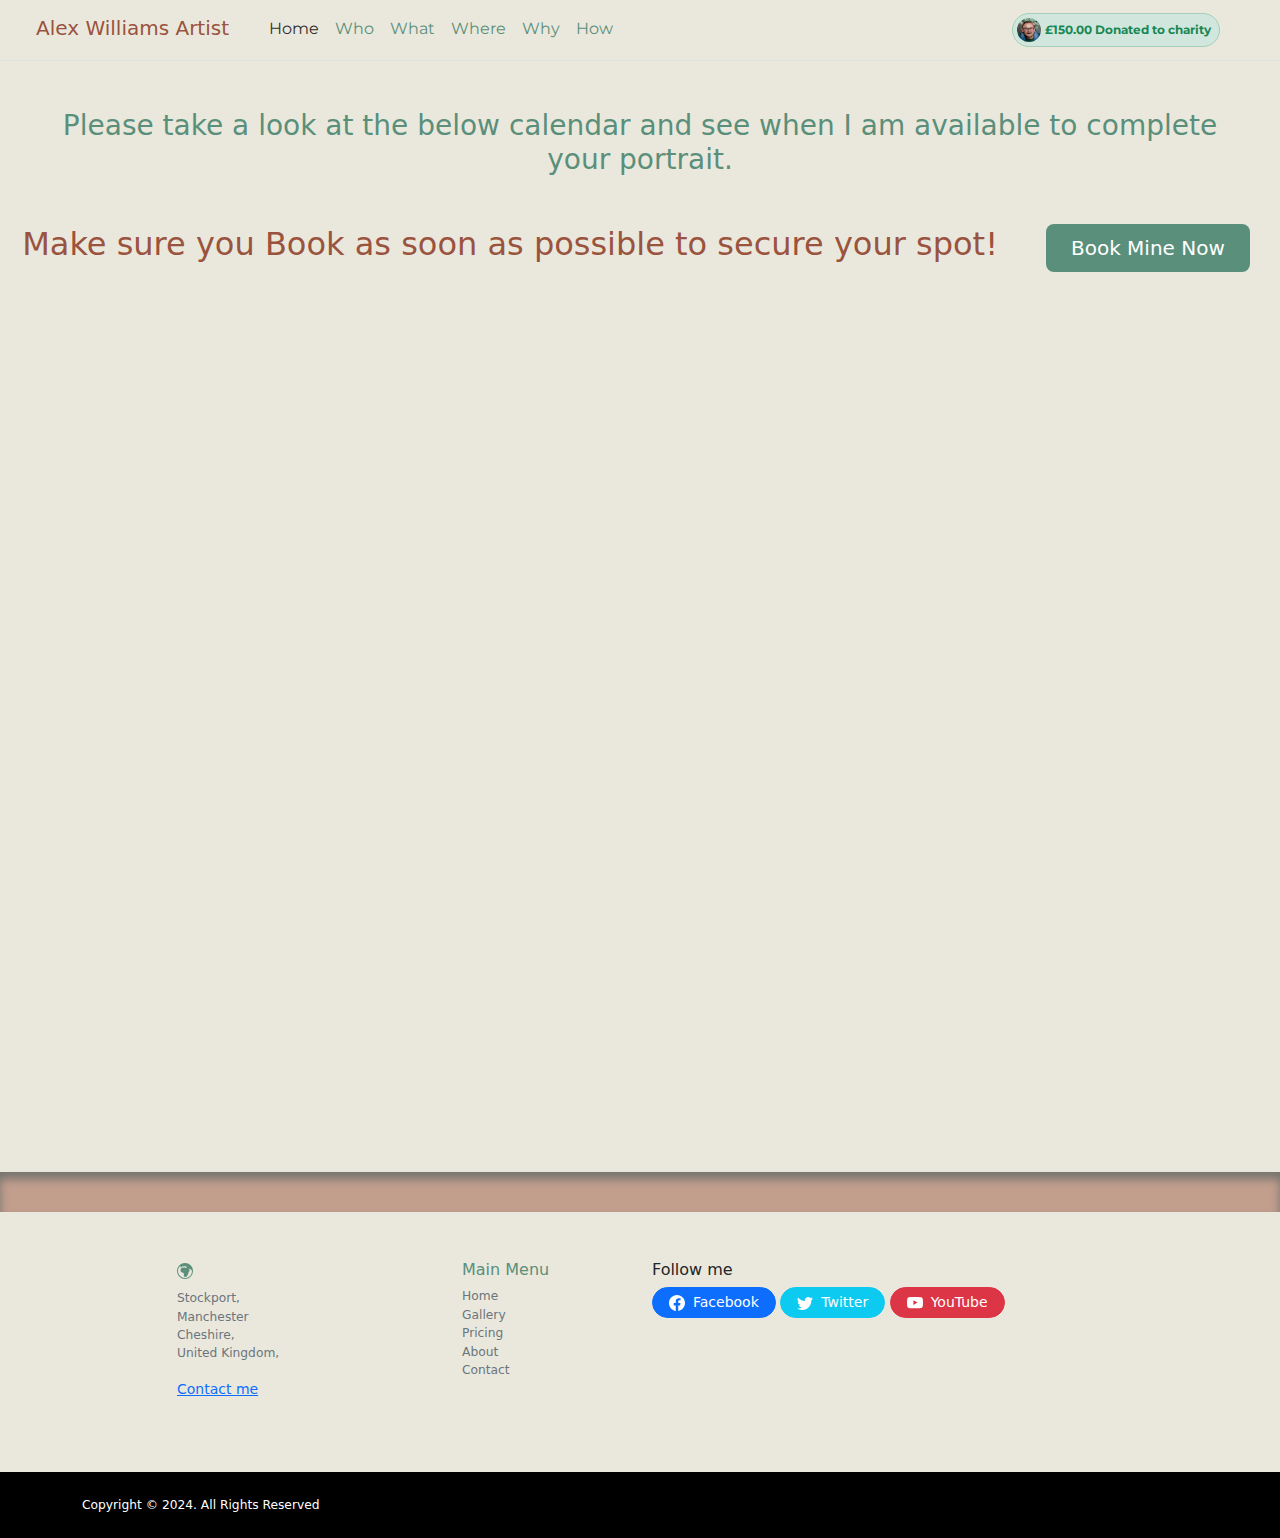
<file: calendar.html>
<!DOCTYPE html>
<html lang="en">
  <head>
    <meta charset="UTF-8" />
    <meta name="viewport" content="width=device-width, initial-scale=1.0" />
    <title>Alex Williams Artist</title>
    <meta property="og:url" content="https://www.alexwilliamsartist.co.uk" />
    <meta property="og:type" content="website" />
    <meta property="og:title" content="Alex Williams Artist" />
    <meta property="og:description" content="Pet Portrait artist in the UK" />
    <meta
      property="og:image"
      content="https://www.alexwilliamsartist.co.uk/opengraph_default.png"
    />
    <link
      rel="alternate"
      hreflang="en"
      href="https://www.alexwilliamsartist.co.uk/"
    />
    <link
      rel="apple-touch-icon"
      sizes="57x57"
      href="/img/icons/apple-icon-57x57.png"
    />
    <link
      rel="apple-touch-icon"
      sizes="60x60"
      href="/img/icons/apple-icon-60x60.png"
    />
    <link
      rel="apple-touch-icon"
      sizes="72x72"
      href="/img/icons/apple-icon-72x72.png"
    />
    <link
      rel="apple-touch-icon"
      sizes="76x76"
      href="/img/icons/apple-icon-76x76.png"
    />
    <link
      rel="apple-touch-icon"
      sizes="114x114"
      href="/img/icons/apple-icon-114x114.png"
    />
    <link
      rel="apple-touch-icon"
      sizes="120x120"
      href="/img/icons/apple-icon-120x120.png"
    />
    <link
      rel="apple-touch-icon"
      sizes="144x144"
      href="/img/icons/apple-icon-144x144.png"
    />
    <link
      rel="apple-touch-icon"
      sizes="152x152"
      href="/img/icons/apple-icon-152x152.png"
    />
    <link
      rel="apple-touch-icon"
      sizes="180x180"
      href="/img/icons/apple-icon-180x180.png"
    />
    <link
      rel="icon"
      type="image/png"
      sizes="192x192"
      href="/img/icons/android-icon-192x192.png"
    />
    <link
      rel="icon"
      type="image/png"
      sizes="32x32"
      href="/img/icons/favicon-32x32.png"
    />
    <link
      rel="icon"
      type="image/png"
      sizes="96x96"
      href="/img/icons/favicon-96x96.png"
    />
    <link
      rel="icon"
      type="image/png"
      sizes="16x16"
      href="/img/icons/favicon-16x16.png"
    />
    <link
      rel="manifest"
      href="/img/icons/manifest.json"
      crossorigin="use-credentials"
    />
    <meta name="msapplication-TileColor" content="#485cc7" />
    <meta name="msapplication-TileImage" content="/icons/ms-icon-144x144.png" />
    <meta name="theme-color" content="#485cc7" />
    <link rel="shortcut icon" href="/favicon.ico" type="image/x-icon" />
    <link rel="icon" href="/favicon.ico" type="image/x-icon" />

    <meta name="twitter:card" content="summary_large_image" />
    <meta name="twitter:site" content="@taog" />
    <meta name="twitter:title" content="Taog" />
    <meta name="twitter:description" content="The Art of Giving" />
    <meta
      name="twitter:image"
      content="https://www.alexwilliamsartist.co.uk/opengraph_default.png"
    />

    <link rel="preconnect" href="https://fonts.googleapis.com" />
    <link rel="preconnect" href="https://fonts.gstatic.com" crossorigin />
    <link
      href="https://fonts.googleapis.com/css2?family=Amatic+SC:wght@400;700&family=Lora:ital,wght@0,400..700;1,400..700&family=Montserrat:ital,wght@0,100..900;1,100..900&family=Open+Sans:ital,wght@0,300..800;1,300..800&family=Playfair+Display:ital,wght@0,400..900;1,400..900&family=Poppins:ital,wght@0,100;0,200;0,300;0,400;0,500;0,600;0,700;0,800;0,900;1,100;1,200;1,300;1,400;1,500;1,600;1,700;1,800;1,900&family=Raleway:ital,wght@0,100..900;1,100..900&family=Roboto:ital,wght@0,100;0,300;0,400;0,500;0,700;0,900;1,100;1,300;1,400;1,500;1,700;1,900&display=swap"
      rel="stylesheet"
    />
    <link
      href="https://cdn.jsdelivr.net/npm/bootstrap@5.3.3/dist/css/bootstrap.min.css"
      rel="stylesheet"
      integrity="sha384-QWTKZyjpPEjISv5WaRU9OFeRpok6YctnYmDr5pNlyT2bRjXh0JMhjY6hW+ALEwIH"
      crossorigin="anonymous"
    />
    <link
      rel="stylesheet"
      href="styles.css
  "
    />
  </head>
  <body>
    <nav class="navbar navbar-expand-lg py-2 border-bottom">
      <div class="container-fluid">
        <a class="navbar-brand secondary_accent mb-1 ms-4" href="index.html"
          >Alex Williams Artist</a
        >
        <button
          class="navbar-toggler"
          type="button"
          data-bs-toggle="collapse"
          data-bs-target="#navbarToggler"
          aria-controls="navbarToggler"
          aria-expanded="false"
          aria-label="Toggle navigation"
        >
          <span class="navbar-toggler-icon"></span>
        </button>

        <div class="collapse navbar-collapse" id="navbarToggler">
          <ul class="nav me-auto ms-3" id="nav">
            <li class="nav-item">
              <a
                href="index.html"
                class="nav-link link-body-emphasis px-2 nav-link_active nav_link_forward"
                aria-current="page"
                data-full="Just the Home Page, scroll down take a look"
                >Home</a
              >
            </li>
            <li class="nav-item">
              <a
                href="about.html"
                class="nav-link link-body-emphasis px-2 short_text nav_link_forward"
                data-full="Who am I, About Alex Williams"
                >Who</a
              >
            </li>
            <li class="nav-item">
              <a
                href="gallery.html"
                class="nav-link link-body-emphasis px-2 nav_link_forward active"
                data-full="What do I do, Gallery & Product Page"
                >What</a
              >
            </li>
            <li class="nav-item">
              <a
                href="contact.html"
                class="nav-link link-body-emphasis px-2 nav_link_forward"
                data-full="Where am I based, Contact Page"
                >Where</a
              >
            </li>
            <li class="nav-item">
              <a
                href="charity.html"
                class="nav-link link-body-emphasis px-2 nav_link_forward"
                data-full="Why I do this, my Mission!"
                >Why</a
              >
            </li>
            <li class="nav-item">
              <a
                href="process.html"
                class="nav-link link-body-emphasis px-2 nav_link_forward"
                data-full="How do you book a commission with me?"
                >How</a
              >
            </li>
            <!-- <li class="nav-item">
              <a
                href="calendar.html"
                class="nav-link link-body-emphasis px-2 nav_link_forward"
                data-full="When can I complete your artwork?"
                >When</a
              >
            </li> -->
            <!-- <li class="nav-item">
              <a href="gallery.html" class="nav-link link-body-emphasis px-2"
                >Gallery</a
              >
            </li> -->

            <!-- <li class="nav-item">
              <a href="#" class="nav-link link-body-emphasis px-2"
                >Product & Pricing</a
              >
            </li> -->
            <!-- <li class="nav-item">
              <a href="#" class="nav-link link-body-emphasis px-2">FAQs</a>
            </li> -->
            <!-- <li class="nav-item">
              <a href="#" class="nav-link link-body-emphasis px-2">Contact</a>
            </li> -->
          </ul>

          <span
            class="badge d-flex align-items-center p-1 pe-2 text-success bg-success-subtle border border-success-subtle rounded-pill font_family mx-5"
          >
            <img
              class="rounded-circle me-1"
              width="24"
              height="24"
              src="images/Alex.jpg"
              alt="Alex Williams artist"
            />£150.00 Donated to charity
          </span>

          <!-- <svg
            xmlns="http://www.w3.org/2000/svg"
            width="20"
            height="20"
            fill="currentColor"
            class="bi bi-search mt-2"
            viewBox="0 0 16 16"
          >
            <path
              d="M11.742 10.344a6.5 6.5 0 1 0-1.397 1.398h-.001q.044.06.098.115l3.85 3.85a1 1 0 0 0 1.415-1.414l-3.85-3.85a1 1 0 0 0-.115-.1zM12 6.5a5.5 5.5 0 1 1-11 0 5.5 5.5 0 0 1 11 0"
            />
          </svg> -->
        </div>
      </div>
    </nav>
    <header class="py-3 mb-4 border-bottom hidden">
      <div class="container d-flex flex-wrap justify-content-center">
        <a
          href="/"
          class="d-flex align-items-center mb-3 mb-lg-0 me-lg-auto link-body-emphasis text-decoration-none"
        >
          <svg class="bi me-2" width="40" height="32">
            <use xlink:href="#bootstrap"></use>
          </svg>
          <span class="fs-4">Double header</span>
        </a>
        <form class="col-12 col-lg-auto mb-3 mb-lg-0" role="search">
          <input
            type="search"
            class="form-control"
            placeholder="Search..."
            aria-label="Search"
          />
        </form>
      </div>
    </header>

    <div class="d-flex text-center justify-content-center align-items-center">
      <h3 class="primary_accent m-5">
        Please take a look at the below calendar and see when I am available to
        complete your portrait.
      </h3>
    </div>
    <div
      class="d-flex text-center justify-content-center align-items-center secondary_accent"
    >
      <h2>Make sure you Book as soon as possible to secure your spot!</h2>
      <a
        href="process.html"
        type="button"
        class="btn primary_accent_btn btn-lg px-4 me-md-2 ms-5"
      >
        Book Mine Now
      </a>
    </div>

    <div
      style="height: 100vh"
      class="justify-content-center align-items-center d-flex"
    >
      <iframe
        src="https://calendar.google.com/calendar/embed?height=600&wkst=1&ctz=Europe%2FLondon&showPrint=0&showTabs=0&showCalendars=0&src=MTllMDdlMzc2YzgzM2Q2MGI4MjRiYzNjMWUyN2FlNTI1NDMyYWQ5YzFmZTNlOTQyZTc4ZTQ3YWVhYTE5Njg2ZEBncm91cC5jYWxlbmRhci5nb29nbGUuY29t&color=%23AD1457"
        style="border-width: 0"
        width="80%"
        height="600"
        frameborder="0"
        scrolling="no"
        class="normal_shadow"
      ></iframe>
    </div>
    <div class="row" id="rowSpacer">
      <div class="row normal_shadow" id="rowSpacer3"></div>
      <div class="row card_shadow align-self-end" id="rowSpacer2"></div>
    </div>

    <footer class="main-footer bg-transparent py-5 small">
      <div class="container">
        <div class="row justify-content-center">
          <div class="col-md-3 mb-4">
            <div class="brand-icon mb-2">
              <svg
                xmlns="http://www.w3.org/2000/svg"
                width="16"
                height="16"
                fill="var(--sage_green)"
                class="bi bi-globe-europe-africa"
                viewBox="0 0 16 16"
              >
                <path
                  d="M8 0a8 8 0 1 0 0 16A8 8 0 0 0 8 0M3.668 2.501l-.288.646a.847.847 0 0 0 1.479.815l.245-.368a.81.81 0 0 1 1.034-.275.81.81 0 0 0 .724 0l.261-.13a1 1 0 0 1 .775-.05l.984.34q.118.04.243.054c.784.093.855.377.694.801-.155.41-.616.617-1.035.487l-.01-.003C8.274 4.663 7.748 4.5 6 4.5 4.8 4.5 3.5 5.62 3.5 7c0 1.96.826 2.166 1.696 2.382.46.115.935.233 1.304.618.449.467.393 1.181.339 1.877C6.755 12.96 6.674 14 8.5 14c1.75 0 3-3.5 3-4.5 0-.262.208-.468.444-.7.396-.392.87-.86.556-1.8-.097-.291-.396-.568-.641-.756-.174-.133-.207-.396-.052-.551a.33.33 0 0 1 .42-.042l1.085.724c.11.072.255.058.348-.035.15-.15.415-.083.489.117.16.43.445 1.05.849 1.357L15 8A7 7 0 1 1 3.668 2.501"
                />
              </svg>
              <!-- <img src="images/" alt="" /> -->
            </div>
            <address class="small text-secondary">
              Stockport,<br />
              Manchester <br />
              Cheshire, <br />
              United Kingdom, <br />
            </address>
            <a class="link text-primary" href="contact.html">Contact me</a>
          </div>
          <div class="col-md-2">
            <h6 class="primary_accent">Main Menu</h6>
            <ul class="list-unstyled small">
              <li>
                <a href="index.html" class="text-decoration-none text-secondary"
                  >Home</a
                >
              </li>
              <li>
                <a
                  href="gallery.html"
                  class="text-decoration-none text-secondary"
                  >Gallery</a
                >
              </li>
              <li>
                <a
                  href="process.html"
                  class="text-decoration-none text-secondary"
                  >Pricing</a
                >
              </li>
              <li>
                <a href="about.html" class="text-decoration-none text-secondary"
                  >About</a
                >
              </li>
              <li>
                <a
                  href="contact.html"
                  class="text-decoration-none text-secondary"
                  >Contact</a
                >
              </li>
            </ul>
          </div>
          <!-- <div class="col-md-2">
            <h6>Misc</h6>
            <ul class="list-unstyled small">
              <li>
                <a href="#" class="text-decoration-none text-secondary"
                  >FAQ's</a
                >
              </li>
              <li>
                <a href="#" class="text-decoration-none text-secondary"
                  >Link Item</a
                >
              </li>
              <li>
                <a href="#" class="text-decoration-none text-secondary"
                  >Link Item</a
                >
              </li>
              <li>
                <a href="#" class="text-decoration-none text-secondary"
                  >Link Item</a
                >
              </li>
              <li>
                <a href="#" class="text-decoration-none text-secondary"
                  >Link Item</a
                >
              </li>
            </ul>
          </div> -->
          <div class="col-md-5">
            <h6>Follow me</h6>
            <p>
              <a
                href="https://www.facebook.com/TAOGiving"
                target="_blank"
                class="btn btn-sm btn-primary rounded-pill px-md-3 d-inline-flex align-items-center justify-content-center mb-2"
              >
                <svg
                  xmlns="http://www.w3.org/2000/svg"
                  width="16"
                  height="16"
                  fill="currentColor"
                  class="bi bi-facebook me-md-2"
                  viewBox="0 0 16 16"
                >
                  <path
                    d="M16 8.049c0-4.446-3.582-8.05-8-8.05C3.58 0-.002 3.603-.002 8.05c0 4.017 2.926 7.347 6.75 7.951v-5.625h-2.03V8.05H6.75V6.275c0-2.017 1.195-3.131 3.022-3.131.876 0 1.791.157 1.791.157v1.98h-1.009c-.993 0-1.303.621-1.303 1.258v1.51h2.218l-.354 2.326H9.25V16c3.824-.604 6.75-3.934 6.75-7.951z"
                  />
                </svg>
                <span class="d-md-block d-none">Facebook</span>
              </a>
              <a
                class="btn btn-sm btn-info rounded-pill px-md-3 d-inline-flex align-items-center mb-2 text-white"
                data-bs-toggle="popover"
                data-bs-content="Twitter account coming soon!"
                data-bs-placement="bottom"
                data-bs-trigger="focus hover"
              >
                <svg
                  xmlns="http://www.w3.org/2000/svg"
                  width="16"
                  height="16"
                  fill="white"
                  class="bi bi-twitter me-md-2"
                  viewBox="0 0 16 16"
                >
                  <path
                    d="M5.026 15c6.038 0 9.341-5.003 9.341-9.334 0-.14 0-.282-.006-.422A6.685 6.685 0 0 0 16 3.542a6.658 6.658 0 0 1-1.889.518 3.301 3.301 0 0 0 1.447-1.817 6.533 6.533 0 0 1-2.087.793A3.286 3.286 0 0 0 7.875 6.03a9.325 9.325 0 0 1-6.767-3.429 3.289 3.289 0 0 0 1.018 4.382A3.323 3.323 0 0 1 .64 6.575v.045a3.288 3.288 0 0 0 2.632 3.218 3.203 3.203 0 0 1-.865.115 3.23 3.23 0 0 1-.614-.057 3.283 3.283 0 0 0 3.067 2.277A6.588 6.588 0 0 1 .78 13.58a6.32 6.32 0 0 1-.78-.045A9.344 9.344 0 0 0 5.026 15z"
                  />
                </svg>
                <span class="d-md-block d-none">Twitter</span>
              </a>
              <a
                class="btn btn-sm btn-danger rounded-pill px-md-3 d-inline-flex align-items-center mb-2"
                data-bs-toggle="popover"
                data-bs-content="YouTube account coming soon!"
                data-bs-placement="bottom"
                data-bs-trigger="focus hover"
              >
                <svg
                  xmlns="http://www.w3.org/2000/svg"
                  width="16"
                  height="16"
                  fill="currentColor"
                  class="bi bi-youtube me-md-2"
                  viewBox="0 0 16 16"
                >
                  <path
                    d="M8.051 1.999h.089c.822.003 4.987.033 6.11.335a2.01 2.01 0 0 1 1.415 1.42c.101.38.172.883.22 1.402l.01.104.022.26.008.104c.065.914.073 1.77.074 1.957v.075c-.001.194-.01 1.108-.082 2.06l-.008.105-.009.104c-.05.572-.124 1.14-.235 1.558a2.007 2.007 0 0 1-1.415 1.42c-1.16.312-5.569.334-6.18.335h-.142c-.309 0-1.587-.006-2.927-.052l-.17-.006-.087-.004-.171-.007-.171-.007c-1.11-.049-2.167-.128-2.654-.26a2.007 2.007 0 0 1-1.415-1.419c-.111-.417-.185-.986-.235-1.558L.09 9.82l-.008-.104A31.4 31.4 0 0 1 0 7.68v-.123c.002-.215.01-.958.064-1.778l.007-.103.003-.052.008-.104.022-.26.01-.104c.048-.519.119-1.023.22-1.402a2.007 2.007 0 0 1 1.415-1.42c.487-.13 1.544-.21 2.654-.26l.17-.007.172-.006.086-.003.171-.007A99.788 99.788 0 0 1 7.858 2h.193zM6.4 5.209v4.818l4.157-2.408L6.4 5.209z"
                  />
                </svg>
                <span class="d-md-block d-none">YouTube</span>
              </a>
            </p>
          </div>
        </div>
      </div>
    </footer>
    <!-- Main Footer -->

    <!-- Copyright -->
    <div class="copy py-4 small" style="background-color: black">
      <div class="container">
        <div class="row justify-content-center test-center text-white">
          <p class="m-0 small">
            Copyright
            <a>&copy;</a>
            2024. All Rights Reserved
          </p>
        </div>
      </div>
    </div>
    <!-- Copyright -->

    <!-- Mobile Padding -->
    <div
      class="mobile-padding pt-5 pb-4 d-md-none"
      style="background-color: black"
    ></div>

    <script src="index.js"></script>
    <script
      src="https://cdn.jsdelivr.net/npm/bootstrap@5.3.3/dist/js/bootstrap.bundle.min.js"
      integrity="sha384-YvpcrYf0tY3lHB60NNkmXc5s9fDVZLESaAA55NDzOxhy9GkcIdslK1eN7N6jIeHz"
      crossorigin="anonymous"
    ></script>
  </body>
</html>
</file>
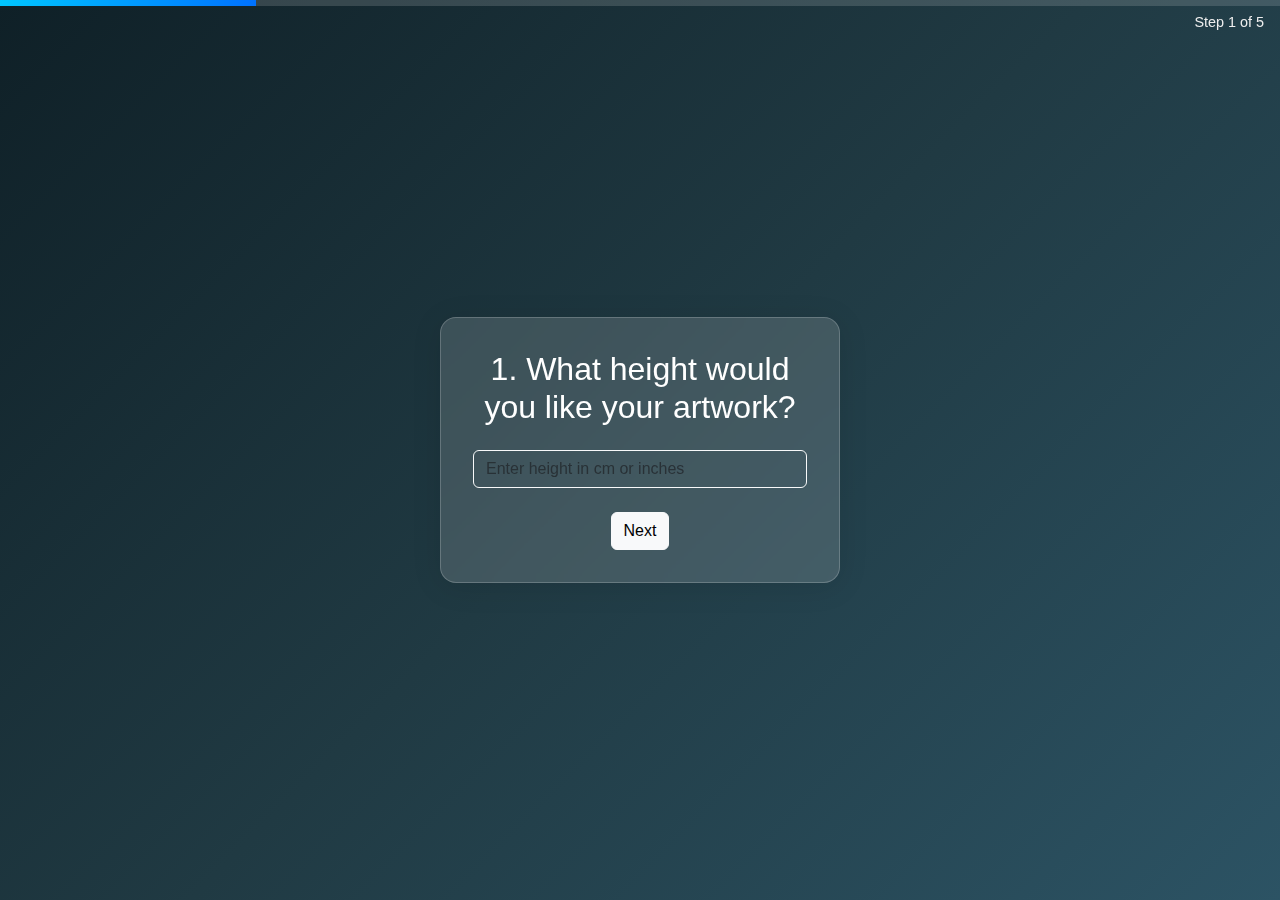
<file: test.html>
<!DOCTYPE html>
<html lang="en">
  <head>
    <meta charset="UTF-8" />
    <meta name="viewport" content="width=device-width, initial-scale=1.0" />
    <title>Art Preference Form</title>

    <!-- Bootstrap CSS -->
    <link
      href="https://cdn.jsdelivr.net/npm/bootstrap@5.3.3/dist/css/bootstrap.min.css"
      rel="stylesheet"
    />

    <style>
      body {
        margin: 0;
        height: 100vh;
        overflow-y: scroll;
        scroll-snap-type: y mandatory;
        background: linear-gradient(135deg, #0f2027, #203a43, #2c5364);
        font-family: "Inter", sans-serif;
        color: #fff;
      }

      section {
        height: 100vh;
        scroll-snap-align: start;
        display: flex;
        align-items: center;
        justify-content: center;
        position: relative;
        overflow: hidden;
      }

      .glass {
        background: rgba(255, 255, 255, 0.15);
        border-radius: 16px;
        box-shadow: 0 4px 30px rgba(0, 0, 0, 0.1);
        backdrop-filter: blur(10px);
        -webkit-backdrop-filter: blur(10px);
        border: 1px solid rgba(255, 255, 255, 0.2);
        padding: 2rem;
        width: 90%;
        max-width: 400px;
        text-align: center;
      }

      ::placeholder {
        color: #eee;
      }

      /* Slide animations */
      .slide-enter {
        opacity: 0;
        transform: translateX(100%);
      }
      .slide-enter-active {
        opacity: 1;
        transform: translateX(0);
        transition: all 0.6s ease;
      }
      .slide-exit {
        opacity: 1;
        transform: translateX(0);
      }
      .slide-exit-active {
        opacity: 0;
        transform: translateX(-100%);
        transition: all 0.6s ease;
      }

      /* Progress bar styling */
      .progress-container {
        position: fixed;
        top: 0;
        left: 0;
        width: 100%;
        height: 6px;
        background: rgba(255, 255, 255, 0.15);
        z-index: 100;
      }
      .progress-bar {
        height: 100%;
        width: 0%;
        background: linear-gradient(90deg, #00c6ff, #0072ff);
        transition: width 0.4s ease;
      }

      .step-label {
        position: fixed;
        top: 12px;
        right: 16px;
        font-size: 0.9rem;
        color: #eee;
        z-index: 200;
        font-weight: 500;
      }
    </style>
  </head>

  <body>
    <!-- Progress bar -->
    <div class="progress-container">
      <div id="progressBar" class="progress-bar"></div>
    </div>
    <div class="step-label" id="stepLabel">Step 1 of 5</div>

    <form class="w-100">
      <!-- Section 1 -->
      <section id="section1" class="active">
        <div class="glass">
          <h2 class="mb-4">1. What height would you like your artwork?</h2>
          <input
            type="text"
            name="height"
            class="form-control mb-4 bg-transparent text-white border-light"
            placeholder="Enter height in cm or inches"
          />
          <button type="button" class="btn btn-light" onclick="nextSection(1)">
            Next
          </button>
        </div>
      </section>

      <!-- Section 2 -->
      <section id="section2" class="d-none">
        <div class="glass">
          <h2 class="mb-4">2. What width should it be?</h2>
          <input
            type="text"
            name="width"
            class="form-control mb-4 bg-transparent text-white border-light"
            placeholder="Enter width in cm or inches"
          />
          <button type="button" class="btn btn-light" onclick="nextSection(2)">
            Next
          </button>
        </div>
      </section>

      <!-- Section 3 -->
      <section id="section3" class="d-none">
        <div class="glass">
          <h2 class="mb-4">3. Colour or Monochrome?</h2>
          <div class="d-flex justify-content-around mb-4">
            Alex, [19/10/2025 18:01]
            <div class="form-check">
              <input
                class="form-check-input"
                type="radio"
                name="colorType"
                value="Colour"
                id="colour"
              />
              <label class="form-check-label" for="colour">Colour</label>
            </div>
            <div class="form-check">
              <input
                class="form-check-input"
                type="radio"
                name="colorType"
                value="Monochrome"
                id="mono"
              />
              <label class="form-check-label" for="mono">Monochrome</label>
            </div>
          </div>
          <button type="button" class="btn btn-light" onclick="nextSection(3)">
            Next
          </button>
        </div>
      </section>

      <!-- Section 4 -->
      <section id="section4" class="d-none">
        <div class="glass">
          <h2 class="mb-4">4. How many subjects?</h2>
          <input
            type="number"
            name="subjects"
            class="form-control mb-4 bg-transparent text-white border-light"
            placeholder="e.g. 2"
            min="1"
          />
          <h3 class="mb-3">Background Style</h3>
          <div class="d-flex justify-content-around mb-3">
            <div class="form-check">
              <input
                class="form-check-input"
                type="radio"
                name="background"
                value="Minimal"
                id="minimal"
              />
              <label class="form-check-label" for="minimal">Minimal</label>
            </div>
            <div class="form-check">
              <input
                class="form-check-input"
                type="radio"
                name="background"
                value="Complex"
                id="complex"
              />
              <label class="form-check-label" for="complex">Complex</label>
            </div>
          </div>
          <button type="button" class="btn btn-light" onclick="nextSection(4)">
            Next
          </button>
        </div>
      </section>

      <!-- Section 5 -->
      <section id="section5" class="d-none">
        <div class="glass">
          <h2 class="mb-4">5. What finish do you prefer?</h2>
          <div class="d-flex justify-content-around mb-4">
            <div class="form-check">
              <input
                class="form-check-input"
                type="radio"
                name="finish"
                value="Gloss"
                id="gloss"
              />
              <label class="form-check-label" for="gloss">Gloss</label>
            </div>
            <div class="form-check">
              <input
                class="form-check-input"
                type="radio"
                name="finish"
                value="Matte"
                id="matte"
              />
              <label class="form-check-label" for="matte">Matte</label>
            </div>
            <div class="form-check">
              <input
                class="form-check-input"
                type="radio"
                name="finish"
                value="None"
                id="none"
              />
              <label class="form-check-label" for="none">None</label>
            </div>
          </div>
          <button type="submit" class="btn btn-success px-5">Submit</button>
        </div>
      </section>
    </form>

    <script>
      const totalSections = 5;
      const progressBar = document.getElementById("progressBar");
      const stepLabel = document.getElementById("stepLabel");

      function updateProgress(currentStep) {
        const progress = (currentStep / totalSections) * 100;
        progressBar.style.width = progress + "%";
        stepLabel.textContent = `Step ${currentStep} of ${totalSections}`;
      }

      function nextSection(currentIndex) {
        const current = document.getElementById(`section${currentIndex}`);
        const next = document.getElementById(`section${currentIndex + 1}`);
        if (!next) return;

        // Animate out
        current.classList.add("slide-exit-active");
        setTimeout(() => {
          current.classList.add("d-none");
          current.classList.remove("slide-exit-active");

          // Prepare next
          next.classList.remove("d-none");
          next.classList.add("slide-enter");
          next.scrollIntoView({ behavior: "smooth" });

          setTimeout(() => {
            next.classList.add("slide-enter-active");
          }, 10);

          setTimeout(() => {
            next.classList.remove("slide-enter", "slide-enter-active");
          }, 700);
        }, 600);

        updateProgress(currentIndex + 1);
      }

      // Initialize progress
      updateProgress(1);
    </script>
  </body>
</html>
</file>
<file: styles.css>
@media (min-width: 320px) {
  /* smartphones, iPhone, portrait 480x320 phones */
}
@media (min-width: 481px) {
  /* portrait e-readers (Nook/Kindle), smaller tablets @ 600 or @ 640 wide. */
}
@media (min-width: 641px) {
  /* portrait tablets, portrait iPad, landscape e-readers, landscape 800x480 or 854x480 phones */
}
@media (min-width: 961px) {
  /* tablet, landscape iPad, lo-res laptops ands desktops */
}
@media (min-width: 1025px) {
  /* big landscape tablets, laptops, and desktops */
}
@media (min-width: 1281px) {
  /* hi-res laptops and desktops */
}

:root {
  /* Primary accents for buttons, CTA's and highlights */
  /* Secondary accent for links, hover and subtle dividers */

  /* Pallet 1 Warm and Natural */
  --off_white: #f9f5f1; /* Background */
  --soft_Mauve: #d291bc; /* Primary Accent */
  --deep_plum: #7b3f61; /* Secondary Accent */
  --dark_gray: #4a4a4a; /* Text */

  /* Pallet 2 Bright and Friendly */
  --light_cream: #fff9f0; /* Background */
  --golden_yellow: #ffb900; /* Primary Accent */
  --teal-green: #00796b; /* Secondary Accent */
  --neutral_charcoal: #3d3d3d; /* Text */

  /* Pallet 3 Sophisticated and Artistic */
  --soft_beige: #eae8dc; /* Background */
  --sage_green: #5a8f7b; /* Primary Accent */
  --burnt_terracotta: #9a533e; /* Secondary Accent */
  --deep_gray: #2e2e2e; /* Text */

  /* Pallet 4 Playful Yet professional */
  --white: #ffffff; /* Background */
  --soft_coral: #ff6f61; /* Primary Accent */
  --dusty_purple: #6c5b7b; /* Secondary Accent */
  --dark_gray: #2f2f2f; /* Text */
}

/********************/
/*** Header fonts ***/
/********************/
/* Playfair Display */
/* Raleway */
/* Montserrat */
/* Amatic SC */

/********************/
/*** Body Fonts ***/
/********************/
/* Open Sans */
/* Roboto */
/* Lora */
/* Poppins */

nav {
  background: var(--soft_beige) !important;
}
@media (max-width: 575px) {
  #nav {
    display: inline-block !important;
  }
}

.nav-link {
  font-family: "Montserrat", serif;
  color: var(--sage_green) !important;
  border-bottom: 2px solid transparent;
  position: relative;
}

.nav-link:hover {
  color: var(--burnt_terracotta) !important;
  border-bottom: 2px solid var(--burnt_terracotta) !important;
}

.nav-link_active {
  color: var(--deep_gray) !important;
  border-bottom: 2px solid transparent;
}

@media (max-width: 405px) {
  .navbar-brand {
    font-size: 1rem !important;
  }
}

/******************************/
/* Navigation Links Animation */
/******************************/

.nav_link_forward span {
  position: absolute;
  left: 0;
  top: 0;
  white-space: nowrap;
  overflow: hidden;
  max-width: 0;
  transition: none;
}

@media (min-width: 575px) {
  /* portrait tablets, portrait iPad, landscape e-readers, landscape 800x480 or 854x480 phones */
  .nav_link_forward:hover span {
    max-width: 500px;

    transition: max-width 1s ease;
  }
}

/* .nav_link_backwards {
  position: absolute;
  left: 0;
  top: 0;
  white-space: nowrap;
  overflow: hidden;
  max-width: 500px;
  transition: max-width 0s ease;
}

.nav_link_backwards:hover span {
  max-width: 0;
} */

/********************************/

@keyframes borderExpand {
  from {
    width: 0;
  }
  to {
    width: 100%;
  }
}

body {
  background: var(--soft_beige) !important;
  /* display: flex;
  flex-direction: column;
  align-items: center; */
  /* transition: opacity 0.6s ease; */
}
/* 
body.loaded {
  opacity: 1;
}

body.fade-out {
  opacity: 0;
} */

#page {
  opacity: 0;
  transition: opacity 0.6s ease;
}

#page.visible {
  opacity: 1;
}

#loader {
  position: fixed;
  inset: 0;
  background: var(--soft_beige);
  display: flex;
  flex-direction: column;
  justify-content: center;
  align-items: center;
  z-index: 9999;
  /* opacity: 1; */
  transition: opacity 0.6s ease;
}

.loader-logo {
  width: 120px;
  margin-bottom: 20px;
  animation: pulse 1.5s infinite ease-in-out;
}

/* spinner circle */

/* .spinner {
  width: 40px;
  height: 40px;
  border: 4px solid var(--sage_green);
  border-top-color: var(--burnt_terracotta);
  border-radius: 50%;
  animation: spin 1s linear infinite;
  margin-top: 15px;
} */

/* animation for spinner */
/* 
@keyframes spin {
  to {
    transform: rotate(360deg);
  }
}

@keyframes pulse {
  50% {
    transform: scale(1.1);
    opacity: 0.6;
  }
} */

/* Progress Bar */
#progress-container {
  width: 250px;
  height: 6px;
  background: #ddd;
  border-radius: 4px;
  overflow: hidden;
}

#progress-bar {
  height: 100%;
  width: 0;
  background: var(--sage_green);
  transition: width 0.3s ease;
  border-radius: 4px;
}

@keyframes pulse {
  50% {
    transform: scale(1.08);
    opacity: 0.6;
  }
}

.font_family {
  font-family: "Montserrat", serif;
}

.hidden {
  display: none !important;
}

.primary_accent {
  color: var(--sage_green) !important;
}

.primary_accent_btn {
  background-color: var(--sage_green) !important;
  color: white;
}
.primary_accent_btn:hover {
  background-color: var(--burnt_terracotta) !important;
  color: white;
}

.secondary_accent {
  color: var(--burnt_terracotta) !important;
}

.secondary_accent_btn {
  background-color: var(--burnt_terracotta) !important;
  color: white;
}

.secondary_accent_btn:hover {
  background-color: var(--deep_gray) !important;
  color: white;
}

.secondary_accent_label {
  color: black;
  background-color: var(--burnt_terracotta) !important;
  cursor: inherit;
}

.secondary_accent_label:hover {
  color: black;
  background-color: var(--burnt_terracotta) !important;
  cursor: inherit;
}

.primary_accent_label {
  color: black;
  background-color: var(--sage_green) !important;
  cursor: inherit;
}

.primary_accent_label:hover {
  color: black;
  background-color: var(--sage_green) !important;
  cursor: inherit;
}

.text_accent {
  color: var(--deep_gray) !important;
}

@media (min-width: 576px) {
  .mobile-only_btn {
    display: none !important;
  }
}

@media (max-width: 576px) {
  .large-screen-only_btn {
    display: none !important;
  }
}

.glassmorphism_background {
  background-color: rgba(255, 255, 255, 0.65) !important;
  backdrop-filter: blur(5px);
  -webkit-backdrop-filter: blur(5px);
  border-radius: 10px;
  box-shadow: 0 4px 6px rgba(0, 0, 0, 0.3);
  padding: 20px;
  display: block;
  text-align: center;
}

.trans_background {
  background-color: rgba(0, 0, 0, 0.4) !important;
  backdrop-filter: blur(5px);
  -webkit-backdrop-filter: blur(5px);
  border-radius: 10px;
  box-shadow: 0 4px 6px rgba(0, 0, 0, 0.1);
}

.hero-container {
  position: relative;
  display: inline-block;
}

@media (min-width: 575px) {
  #rowSpacer {
    height: 40px;
    width: 100%;
    margin-left: 0;
    margin-right: 0;
    background-color: var(--burnt_terracotta);
    filter: opacity(0.5);
    box-shadow: 0px 7px 10px 0px rgba(0, 0, 0, 1) inset;
  }
}

@media (max-width: 575px) {
  #rowSpacer {
    height: 100px;
    width: 100%;
    margin-left: 0;
    margin-right: 0;
    background-color: var(--burnt_terracotta);
    filter: opacity(0.5);
    border-top-left-radius: 20px;
    border-top-right-radius: 20px;
    /* box-shadow: 0px -10px 6px 5px rgba(0, 0, 0, 0.25);
    box-shadow: 0px -6px 6px 0px rgba(0, 0, 0, 0.75); */
  }
  #rowSpacer2 {
    height: 30px;
    margin-left: 0;
    margin-right: 0;
    background-color: var(--soft_beige);
    border-top-left-radius: 20px;
    border-top-right-radius: 20px;
    /* box-shadow: 0px -10px 6px 5px rgba(0, 0, 0, 0.25);
    box-shadow: 0px -6px 6px 0px rgba(0, 0, 0, 0.75); */
    display: align-self-end;
  }
  #rowSpacer3 {
    height: 30px;
    margin-left: 0;
    margin-right: 0;
    background-color: var(--soft_beige);
    border-bottom-left-radius: 20px;
    border-bottom-right-radius: 20px;
    /* box-shadow: 0px -10px 6px 5px rgba(0, 0, 0, 0.25);
    box-shadow: 0px -6px 6px 0px rgba(0, 0, 0, 0.75); */
    display: align-self-end;
  }

  .lead {
    font-size: 1rem !important;
    font-weight: 300 !important;
    line-height: 1.5 !important;
  }

  .cta-btn {
    font-size: 1rem !important;
    padding: 0.5rem 1rem !important;
  }
}

.inner_shadow {
  box-shadow: 0px 7px 10px 0px rgba(0, 0, 0, 1) inset;
}

.normal_shadow {
  filter: drop-shadow(4px 6px 5px rgba(0, 0, 0, 0.3)) !important;
}

/* .card_shadow {
  box-shadow: 0px -10px 6px 5px rgba(0, 0, 0, 0.25);
  box-shadow: 0px -6px 6px 0px rgba(0, 0, 0, 0.75);
} */

.card-cover {
  background-position: center;
  background-repeat: no-repeat;
  background-size: cover;
}

.foreground_image {
  position: absolute;
  bottom: 0;
  left: 75%;
  width: 30%;

  transform: translateX(-50%);
  z-index: 1;
}

@media (max-width: 575px) {
  .foreground_image {
    position: absolute;
    bottom: 0;
    left: 75%;
    width: 50vw;

    transform: translateX(-50%);
    z-index: 1;
  }
}

.hero-section {
  width: 100%;
  min-height: 80vh;
  /* background-image: url("images/Cherry\ Blossom\ Hero\ Background.jpg"); */
  background: linear-gradient(to right, rgba(0, 0, 0, 0.75), rgba(0, 0, 0, 0)),
    url("images/Cherry\ Blossom\ Hero\ Background.jpg");
  background-size: cover;
  background-position: center;
  background-repeat: no-repeat;
  position: relative;
  overflow: hidden;
  max-width: 100vw;
}

.background_shape {
  position: absolute;
  top: 0;
  left: 40%;
  width: 50%;
  height: 90%;
  z-index: 0;
}

.pulse_animation {
  animation: pulse_animation 6.5s ease-in-out infinite; /* Apply the pulse animation */
  animation-delay: 6.5s;
}

@keyframes pulse_animation {
  0% {
    transform: scale(1); /* Initial scale */
    /* box-shadow: 0 0 0 rgba(0, 0, 0, 0.7); Initial shadow */
  }
  10% {
    transform: scale(1.04); /* Grow bigger */
    /* box-shadow: 0 0 10px rgba(0, 0, 0, 0.9); Shadow effect */
  }
  20% {
    transform: scale(1); /* Initial scale */
    /* box-shadow: 0 0 0 rgba(0, 0, 0, 0.7); Initial shadow */
  }
  30% {
    transform: scale(1.04); /* Grow bigger */
    /* box-shadow: 0 0 10px rgba(0, 0, 0, 0.9); Shadow effect */
  }
  40% {
    transform: scale(1); /* Scale back to normal */
    /* box-shadow: 0 0 0 rgba(0, 0, 0, 0.7); Reset shadow */
  }
  100% {
    transform: scale(1); /* Scale back to normal */
    /* box-shadow: 0 0 0 rgba(0, 0, 0, 0.7); Reset shadow */
  }
}

.pulse_animation2 {
  animation: pulse_animation 6.5s ease-in-out infinite; /* Apply the pulse animation */
  animation-delay: 9s;
}

@keyframes pulse_animation {
  0% {
    transform: scale(1); /* Initial scale */
    /* box-shadow: 0 0 0 rgba(0, 0, 0, 0.7); Initial shadow */
  }
  10% {
    transform: scale(1.04); /* Grow bigger */
    /* box-shadow: 0 0 10px rgba(0, 0, 0, 0.9); Shadow effect */
  }
  20% {
    transform: scale(1); /* Initial scale */
    /* box-shadow: 0 0 0 rgba(0, 0, 0, 0.7); Initial shadow */
  }
  30% {
    transform: scale(1.04); /* Grow bigger */
    /* box-shadow: 0 0 10px rgba(0, 0, 0, 0.9); Shadow effect */
  }
  40% {
    transform: scale(1); /* Scale back to normal */
    /* box-shadow: 0 0 0 rgba(0, 0, 0, 0.7); Reset shadow */
  }
  100% {
    transform: scale(1); /* Scale back to normal */
    /* box-shadow: 0 0 0 rgba(0, 0, 0, 0.7); Reset shadow */
  }
}

.pulse_animation:hover,
.pulse_animation2:hover {
  animation: none; /* Stop the animation on hover */
}

@media (prefers-reduced-motion: reduce) {
  .pulse_animation,
  .pulse_animation2 {
    animation: none; /* Disable animation for users who prefer reduced motion */
  }
}

/**********************************/
/* Navigation Links on Front Page */
/**********************************/

.what_link {
  display: none;
}

@media (max-width: 991px) {
  .background_shape {
    display: none !important;
  }
}

/*********************/
/* Responsive Images */
/*********************/

.responsive_image_centered {
  display: flex;
  align-items: center;
  justify-content: center;
  flex-wrap: wrap;
  gap: 3rem;
  height: 100%;
}

.responsive_image_card {
  position: relative;
  height: 28rem;
  width: 20rem;
  aspect-ratio: 5/7;
  color: #ffffff;
  perspective: 50rem;
}

.responsive_image_card .responsive_shadow {
  position: absolute;
  inset: 0;
  background-size: cover;
  background-position: center;
  opacity: 0.8;
  filter: blur(2rem) saturate(0.9);
  box-shadow: 0 -1.5rem 2rem -0.5rem rgba(0, 0, 0, 0.7);
  transform: rotate(var(--rotateX)) rotateY(var(--rotateY))
    translate3d(0, 2rem, -2rem);

  .responsive_image_card .responsive_image {
    position: absolute;
    inset: 0;
    background: linear-gradient(to top, rgba(0, 0, 0, 0.5), transparent 40%);
    background-size: cover;
    background-position: center;
  }
}

.responsive_image_card.responsive_image.responsive_image_background {
  transform: rotateX(var(--rotateX)) rotateY(var(--rotateY))
    translate3d(0, 0, 0.92);
  z-index: 3;
}

/***********************/
/* Video on Front Page */
/***********************/

.video_container {
  width: 100%;
  height: auto;
  aspect-ratio: 16/9;
}

iframe {
  height: 90%;
}

/***********************************/
/* Gallery and items on Front Page */
/***********************************/

.gallery {
  max-width: 80%;
  margin: 20px auto;
}

.carousel {
  width: 100%;
  overflow-x: auto;
  margin: 2em auto;
  display: flex;
  gap: 1em;
  scroll-behavior: smooth;
  anchor-name: --carousel;
  scroll-snap-type: x mandatory;
  scroll-marker-group: after;
}

.carousel::scroll-marker-group {
  display: flex;
  justify-content: center;
  gap: 0.5em;
  margin-bottom: 3em;
}

.gallery_card::scroll-marker {
  content: "";
  width: 0.5em;
  height: 0.5em;
  background-color: var(--sage_green);
  border-radius: 50%;
}

.gallery_card::scroll-marker:target-current {
  background-color: var(--burnt_terracotta);
}

.carousel::-webkit-scrollbar {
  display: none; /* For Chrome, Safari, and Opera */
}

.carousel::scroll-button(right),
.carousel::scroll-button(left) {
  content: ">";
  border: none;
  background-color: var(--sage_green);
  font-family: "Montserrat", serif;
  font-size: 1rem;
  color: white;
  height: 30px;
  width: 30px;
  border-radius: 50%;
  padding-bottom: 0.1em;
  cursor: pointer;
  position: fixed;
  position-anchor: --carousel;
}
.carousel::scroll-button(left) {
  content: "<";
  position-area: left center;
  translate: 50%;
  z-index: 10;
}
.carousel::scroll-button(right) {
  content: ">";
  position-area: right center;
  translate: -50%;
  z-index: 10;
}
.carousel::scroll-button(right):disabled,
.carousel::scroll-button(left):disabled {
  opacity: 0.5;
  cursor: auto;
}

.gallery_card {
  scroll-snap-align: start;
  flex: 0 0 20em;
  aspect-ratio: 5/3;
  height: 12em;
  background-color: var(--burnt_terracotta);
  /* padding: 0.2em; */
  border-radius: 0.5em;
  text-align: center;
  align-content: center;
  object-fit: cover;
}

@media (max-width: 575px) {
  .gallery_card {
    flex: 0 0 100%;
  }
}
.main-image img {
  width: auto;
  max-height: 500px;
  object-fit: cover;
  border: 2px solid #ccc;
  border-radius: 5px;
  cursor: pointer;
}

.fade-img {
  transition: opacity 0.5s ease-in-out;
}

.hiddenfade {
  opacity: 0;
}

@media (max-width: 991px) {
  .main-image img {
    width: 80vw;
    object-fit: cover;
    border: 2px solid #ccc;
    border-radius: 5px;
    cursor: pointer;
  }
}

.thumbnails {
  display: flex;
  overflow-x: auto;
  margin-top: 10px;
  gap: 10px;
  scrollbar-width: none; /* For Firefox */
}

.thumbnails::-webkit-scrollbar {
  display: none; /* For Chrome, Safari, and Opera */
}

@media (min-width: 991px) {
  .thumbnails {
    align-items: center;
    justify-content: center;
  }
}

.thumbnail img {
  width: 100px;
  height: 100px;
  object-fit: cover;
  border: 2px solid #ccc;
  border-radius: 5px;
  transition: filter 0.3s ease;
}

.thumbnail:hover img {
  filter: grayscale(0);
  cursor: pointer;
  transform: scale(110%);
  box-shadow: 0px 7px 10px 0px rgba(0, 0, 0, 0.9);
}

.thumbnail img:not(:hover) {
  filter: grayscale(100%);
}

.thumbnail img:hover {
  filter: none;
}

.video_text {
  position: absolute;
  top: 50%;
  left: 50%;
  transform: translate(-50%, -50%);
  font-size: 2rem;
}
@media (max-width: 481px) {
  .video_charity {
    height: 40vh;
  }
}

video {
  width: 100vw;
  height: 75vh;
}

/*****************/
/* Gallery Cards */
/*****************/

.tilt-wrapper {
  perspective: 1200px;
  border-radius: 14px;
  overflow: hidden;
  will-change: transform;
  transition: box-shadow 200ms ease;
  cursor: pointer;
  height: 220px;
  display: flex;
  align-items: stretch;
}

.tilt-wrapper .img-inner {
  width: 100%;
  height: 100%;
  display: block;
  object-fit: cover;
}

.tilt-wrapper:hover {
  box-shadow: 0 18px 40px rgba(16, 24, 40, 0.5);
  border: var(--soft_beige) 5px solid;
}

/* Modal style */
.modal-content {
  background: rgba(0, 0, 0, 0.8);
  border: none;
}
.modal-navigation {
  position: absolute;
  top: 50%;
  width: 100%;
  display: flex;
  justify-content: space-between;
  transform: translateY(-50%);
  pointer-events: none; /* enable only the buttons */
}
.modal-navigation button {
  pointer-events: auto;
  background: rgba(0, 0, 0, 0.2);
  border: none;
  color: white;
  font-size: 1.6rem;
  border-radius: 50%;
  width: 40px;
  height: 40px;
  display: flex;
  align-items: center;
  justify-content: center;
  padding-bottom: 6px;
  cursor: pointer;
}
.modal-navigation button:hover {
  background: rgba(0, 0, 0, 0.65);
}
#lightboxImage {
  max-height: 95vh;
  object-fit: contain;
}

.form-check-input {
  border: 2px solid #343a40; /* Darker border color */
  position: relative; /* Make position relative for size adjustments */
}

.form-check-input:hover {
  border-color: #007bff; /* Maintain primary border color when checked */
  cursor: pointer; /* Change cursor to pointer on hover */
}

.form-check-label:hover {
  cursor: pointer; /* Change cursor to pointer on hover */
}

.form-check-input:checked {
  background-color: #007bff; /* Bootstrap primary color when checked */
  border-color: #007bff; /* Maintain primary border color when checked */
}

.form-check-input:focus {
  outline: none; /* Remove the default focus outline */
  box-shadow: 0 0 0 0.2rem rgba(0, 123, 255, 0.25); /* Blue shadow on focus */
}

/* #contactSend {
  display: none;
} */

@media (min-width: 768px) {
  #widthChangeFormMobile {
    display: none;
  }
  #heightChangeFormMobile {
    display: none;
  }
  #subjectChangeFormMobile {
    display: none;
  }
  #colourChangeFormMobile {
    display: none;
  }
  #backgroundChangeFormMobile {
    display: none;
  }
}

@media (min-width: 991px) {
  .Mobile-Quote {
    display: none;
  }
}

@media (max-width: 767px) {
  #heightChangeFormDesktop {
    display: none;
  }
  #widthChangeFormDesktop {
    display: none;
  }
  #subjectChangeFormDesktop {
    display: none;
  }
  #colourChangeFormDesktop {
    display: none;
  }
  #backgroundChangeFormDesktop {
    display: none;
  }
}

.btn-instagram {
  background: linear-gradient(
    45deg,
    #feda75,
    #fa7e1e,
    #d62976,
    #962fbf,
    #4f5bd5
  );
  color: white;
  border: none;
  cursor: pointer;
}
.btn-instagram:hover {
  opacity: 0.75;
  color: white;
}

.linkedIn_btn {
  color: #0077b5;
  cursor: pointer;
}
</file>
